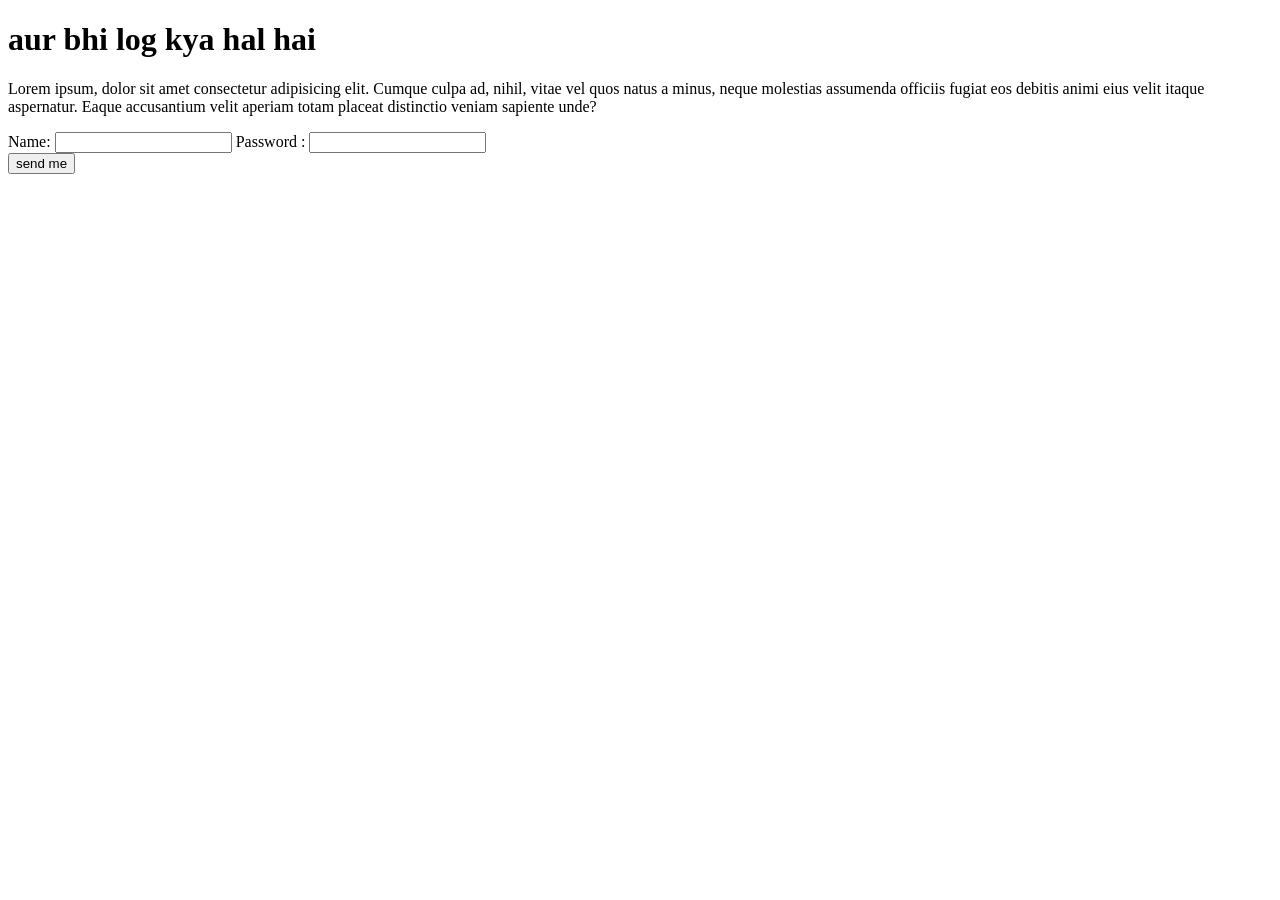
<file: index.html>
<!DOCTYPE html>
<html lang="en">
<head>
    <meta charset="UTF-8">
    <meta name="viewport" content="width=device-width, initial-scale=1.0">
    <title>Document</title>
</head>
<body>
    <h1>aur bhi log kya hal hai</h1>
    <p>Lorem ipsum, dolor sit amet consectetur adipisicing elit. Cumque culpa ad, nihil, vitae vel quos natus a minus, neque molestias assumenda officiis fugiat eos debitis animi eius velit itaque aspernatur. Eaque accusantium velit aperiam totam placeat distinctio veniam sapiente unde?</p>
    <form>
       Name:  <input type="text">
       Password : <input type="password">
    </form>
    <button>send me </button>
</body>
</html>
</file>
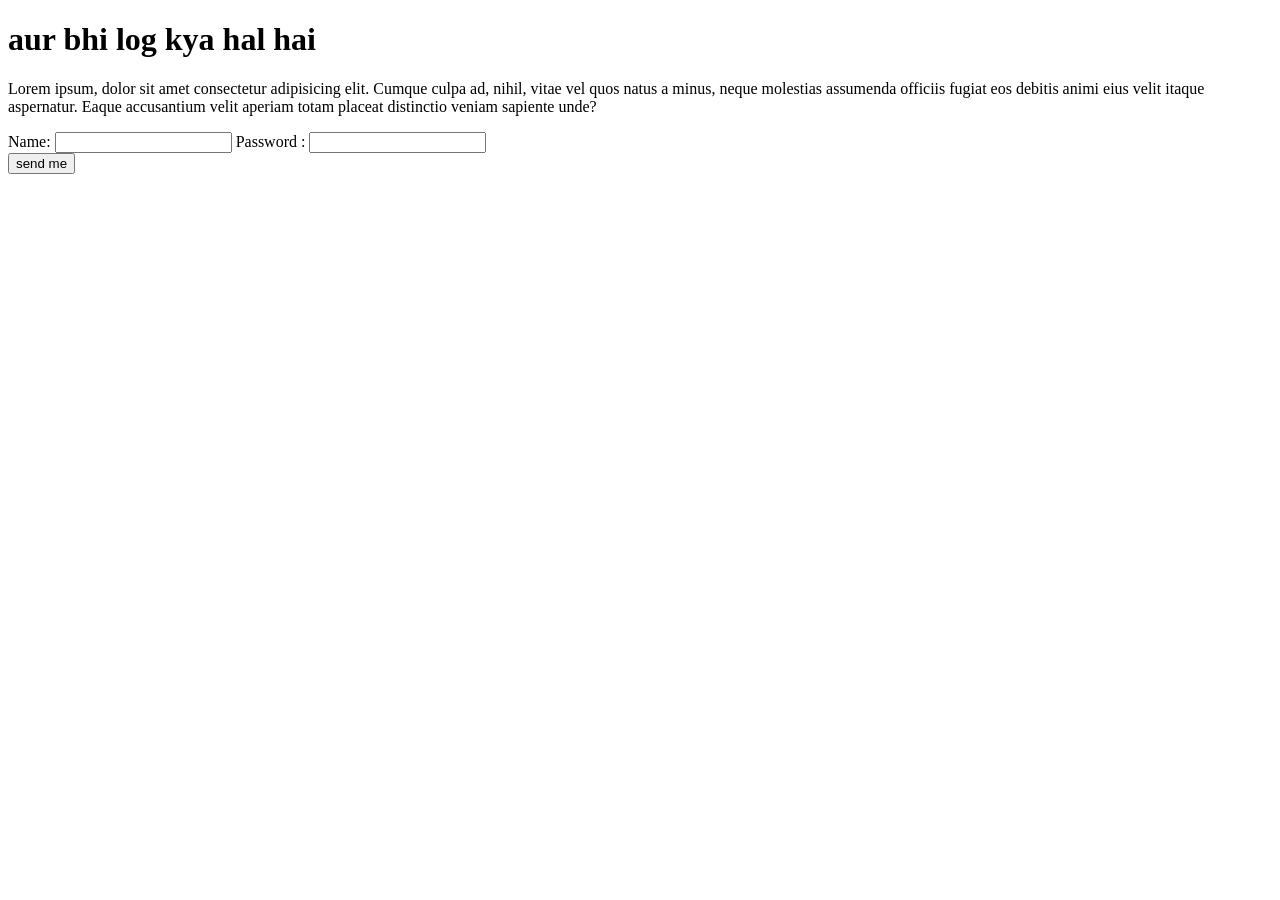
<file: HTML/index.html>
<!DOCTYPE html>
<html lang="en">
<head>
    <meta charset="UTF-8">
    <meta name="viewport" content="width=device-width, initial-scale=1.0">
    <title>Document</title>
</head>
<body>
    <h1>aur bhi log kya hal hai</h1>
    <p>Lorem ipsum, dolor sit amet consectetur adipisicing elit. Cumque culpa ad, nihil, vitae vel quos natus a minus, neque molestias assumenda officiis fugiat eos debitis animi eius velit itaque aspernatur. Eaque accusantium velit aperiam totam placeat distinctio veniam sapiente unde?</p>
    <form>
       Name:  <input type="text" name="Name">
       Password : <input type="password" name="Password">
    </form>
    <button>send me </button>
</body>
</html>
</file>
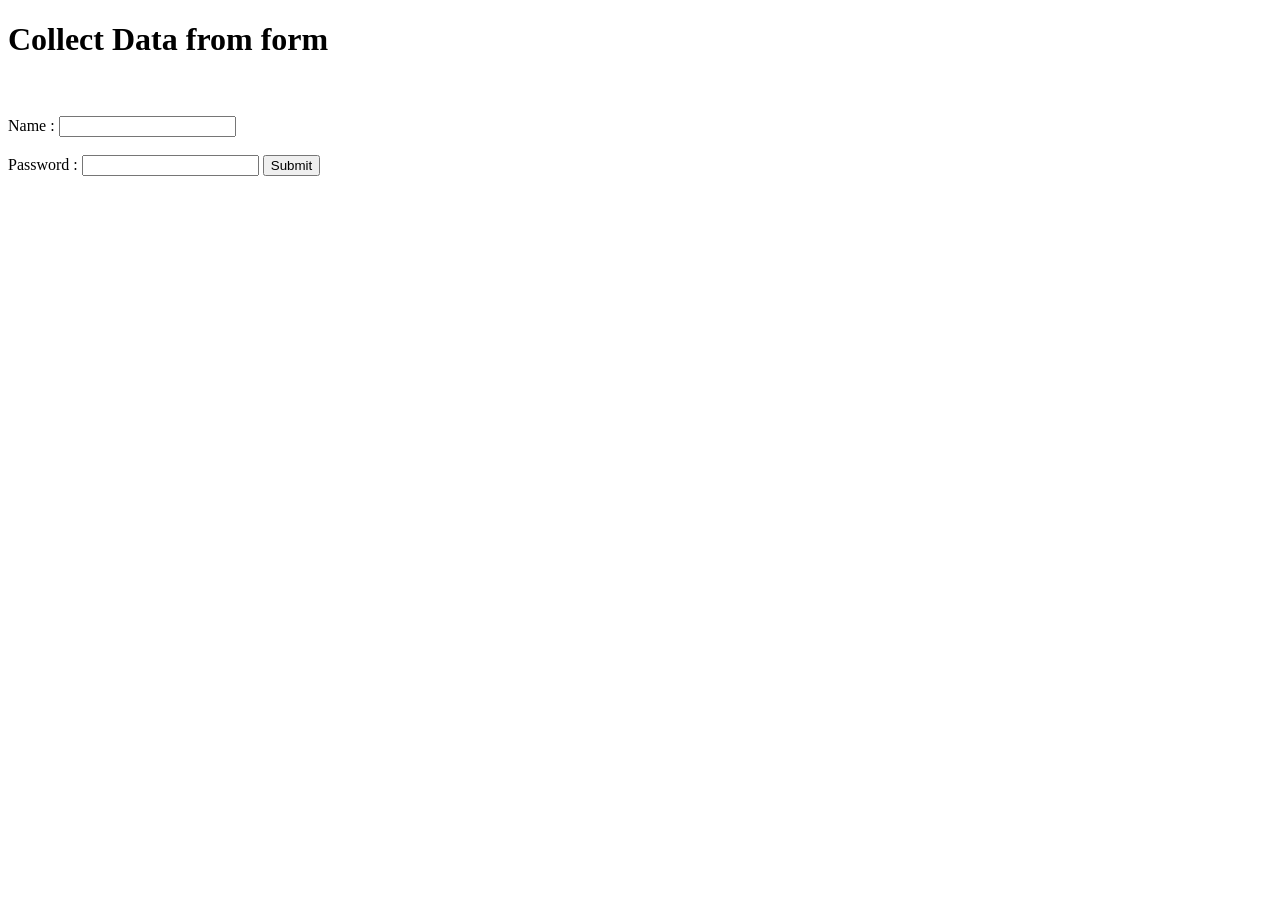
<file: HTML/fromHTML.html>
<!DOCTYPE html>
<html lang="en">
<head>
    <meta charset="UTF-8">
    <meta name="viewport" content="width=device-width, initial-scale=1.0">
    <title>From </title>
</head>
<body>
    <h1>Collect Data from form</h1>
    <form action="submit" method="post"> <br> <br>
        Name :  <input type="text" name="Name"> <br> <br>
        Password :  <input type="password" name="Password">
        <button>Submit</button>
    </form>
</body>
</html>
</file>
